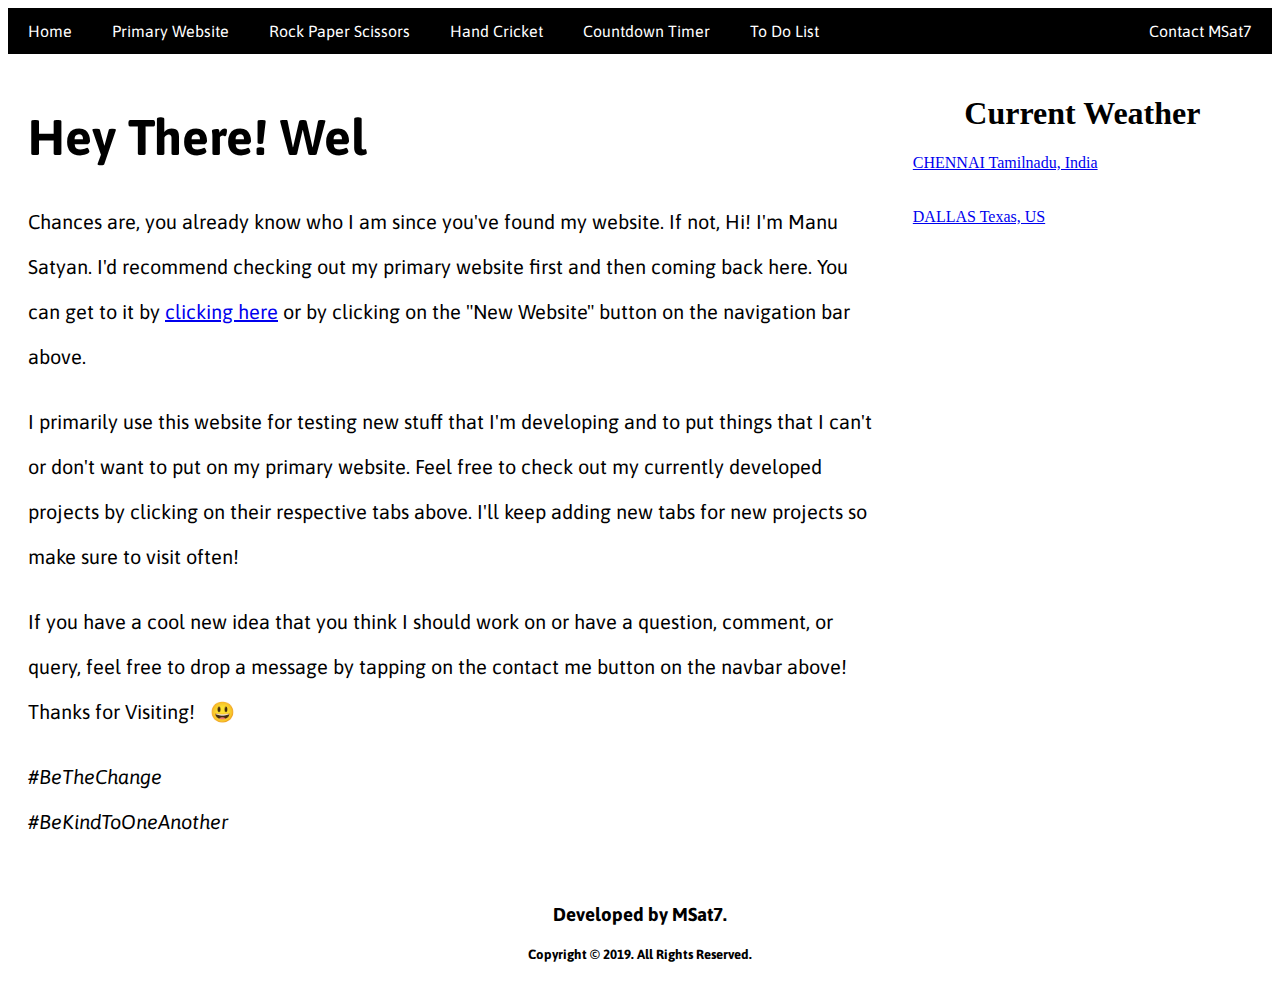
<file: index.html>
<!DOCTYPE html>
<html>

<head>
    <title>Msat7's Website</title>
    <link rel="stylesheet" href="styles.css">
</head>

<body>
    <header>
        <div class="navbar">
            <a href="index.html">Home</a>
            <!-- <a href="old_webpage/index.html">Old Website</a> -->
            <a href="http://manusatyan.com" target="_blank">Primary Website</a>
            <a href="https://rock-paper-scissors-cb872.firebaseapp.com/" target="_blank">Rock Paper Scissors</a>
            <a href="https://hand-cricket-188e1.firebaseapp.com/" target="_blank">Hand Cricket</a>
            <a href="https://countdown-timer-31b8f.firebaseapp.com/" target="_blank">Countdown Timer</a>
            <a href="https://to-do-list-1388e.firebaseapp.com/" target="_blank">To Do List</a>
            <a href="http://manusatyan.com/contact" class="right">Contact MSat7</a>
            <!-- <a href="http://manusatyan.com" class="right">New Website</a> -->
        </div>
    </header>
    <div class="row">

        <div class="main">
            <h1 id="welcome-message-heading"></h1>

            <p>Chances are, you already know who I am since you've found my website. If not, Hi! I'm Manu Satyan.
                I'd recommend checking out my primary website first and then coming back here. You can get to it by
                <a href="http://manusatyan.com">clicking here</a> or by clicking on the "New Website" button on the
                navigation bar above.
            </p>
            <p>
                I primarily use this website for testing new stuff that I'm developing and to put things that I can't
                or don't want to put on my primary website. Feel free to check out my currently developed projects by
                clicking on their respective tabs above. I'll keep adding new tabs for new projects so make sure to
                visit often!
            </p>
            <p>
                If you have a cool new idea that you think I should work on or have a question, comment, or query,
                feel free to drop a message by tapping on the contact me button on the navbar above!
                Thanks for Visiting! &nbsp; 😃
            </p>
            <p>
                <i>#BeTheChange</i>
                <br><i>#BeKindToOneAnother</i>
            </p>
        </div>

        <div class="side" style="background-color: white;">
            <h1 style="text-align: center;">Current Weather</h1>

            <!-- For DATA-THEME, choose between "tile_wood"  "hexellence"  "dark"  and "" (yes, blank!!) -->
            <a class="weatherwidget-io" href="https://forecast7.com/en/13d0880d27/chennai/" data-label_1="CHENNAI"
                data-label_2="Tamilnadu, India" data-icons="Climacons Animated" data-days=5 data-theme="">CHENNAI
                Tamilnadu, India</a>

            <br>
            <br>
            <br>

            <a class="weatherwidget-io" href="https://forecast7.com/en/32d78n96d80/dallas/?unit=us"
                data-label_1="DALLAS" data-label_2="Texas, US" data-icons="Climacons Animated" data-days="5"
                data-theme="">DALLAS Texas, US</a>

            <!-- <a class="weatherwidget-io" href="https://forecast7.com/en/26d59n80d05/lantana/?unit=us"
                data-label_1="LANTANA" data-label_2="Florida, US" data-icons="Climacons Animated" data-days="5"
                data-theme="">LANTANA Florida, US</a> -->
        </div>
    </div>

    <div class="footer">
        <h3>Developed by MSat7.</h3>
        <h5>Copyright © 2019. All Rights Reserved.</h5>
    </div>

    <script>
        var i = 0;
        var heading = "Hey There! Welcome to my playground!";
        var speed = 50;

        function typeWriterHeading() {
            if (i < heading.length) {
                document.getElementById("welcome-message-heading").innerHTML += heading.charAt(i);
                i++;
                setTimeout(typeWriterHeading, speed);
            }
        }

        window.onload = typeWriterHeading;

    </script>

    <script>
        !function (d, s, id) { var js, fjs = d.getElementsByTagName(s)[0]; if (!d.getElementById(id)) { js = d.createElement(s); js.id = id; js.src = 'https://weatherwidget.io/js/widget.min.js'; fjs.parentNode.insertBefore(js, fjs); } }(document, 'script', 'weatherwidget-io-js');
    </script>
</body>

</html>
</file>
<file: styles.css>
/* This is the styles.css file */

@import url('https://fonts.googleapis.com/css?family=Asap:500,700');
* {
    box-sizing: border-box;
}

footer>h3 {
    color: #ffffff;
    text-align: center;
    font-family: Asap, sans-serif;
}

footer>h5 {
    color: #ffffff;
    text-align: center;
    font-family: Asap, sans-serif;
}

/* Style the top navigation bar */

.navbar {
    overflow: hidden;
    /* Hide overflow */
    background-color: #000000;
    /* Dark background color */
}

/* Style the navigation bar links */

.navbar a {
    float: left;
    /* Make sure that the links stay side-by-side */
    display: block;
    /* Change the display to block, for responsive reasons (see below) */
    color: white;
    /* White text color */
    text-align: center;
    /* Center the text */
    padding: 14px 20px;
    /* Add some padding */
    text-decoration: none;
    /* Remove underline */
    font-family: Asap, sans-serif;
}

/* Right-aligned link */

.navbar a.right {
    float: right;
    /* Float a link to the right */
}

/* Change color on hover/mouse-over */

.navbar a:hover {
    background-color: #5abdff;
    /* Grey background color */
    color: black;
    /* Black text color */
}

/* Column container */

.row {
    display: flex;
    flex-wrap: wrap;
}

/* Create two unequal columns that sits next to each other */

/* Sidebar/left column */

.side {
    flex: 30%;
    /* Set the width of the sidebar */
    background-color: #f1f1f1;
    /* Grey background color */
    padding: 20px;
    /* Some padding */
}

/* Main column */

.main {
    flex: 70%;
    /* Set the width of the main content */
    background-color: white;
    /* White background color */
    padding: 20px;
    /* Some padding */
}

.main > p {
    font-family: Asap, sans-serif;
    font-size: 20px;
    line-height: 45px;
}

.main > h1 {
    font-family: Asap, sans-serif;
    font-size: 50px;
}

.main > a {
    color: #5abdff;
}

/* Responsive layout - when the screen is less than 700px wide, make the two columns stack on top of each other instead of next to each other */

@media screen and (max-width: 700px) {
    .row {
        flex-direction: column;
    }
}

/* Responsive layout - when the screen is less than 400px wide, make the navigation links stack on top of each other instead of next to each other */

@media screen and (max-width: 400px) {
    .navbar a {
        float: none;
        width: 100%;
    }
}

.footer {
    padding: 1px;
    /* Some padding */
    text-align: center;
    font-family: Asap, sans-serif;
    color: black;
    /* Center text*/
    background: #ffffff;
    /* White background */
}
</file>
